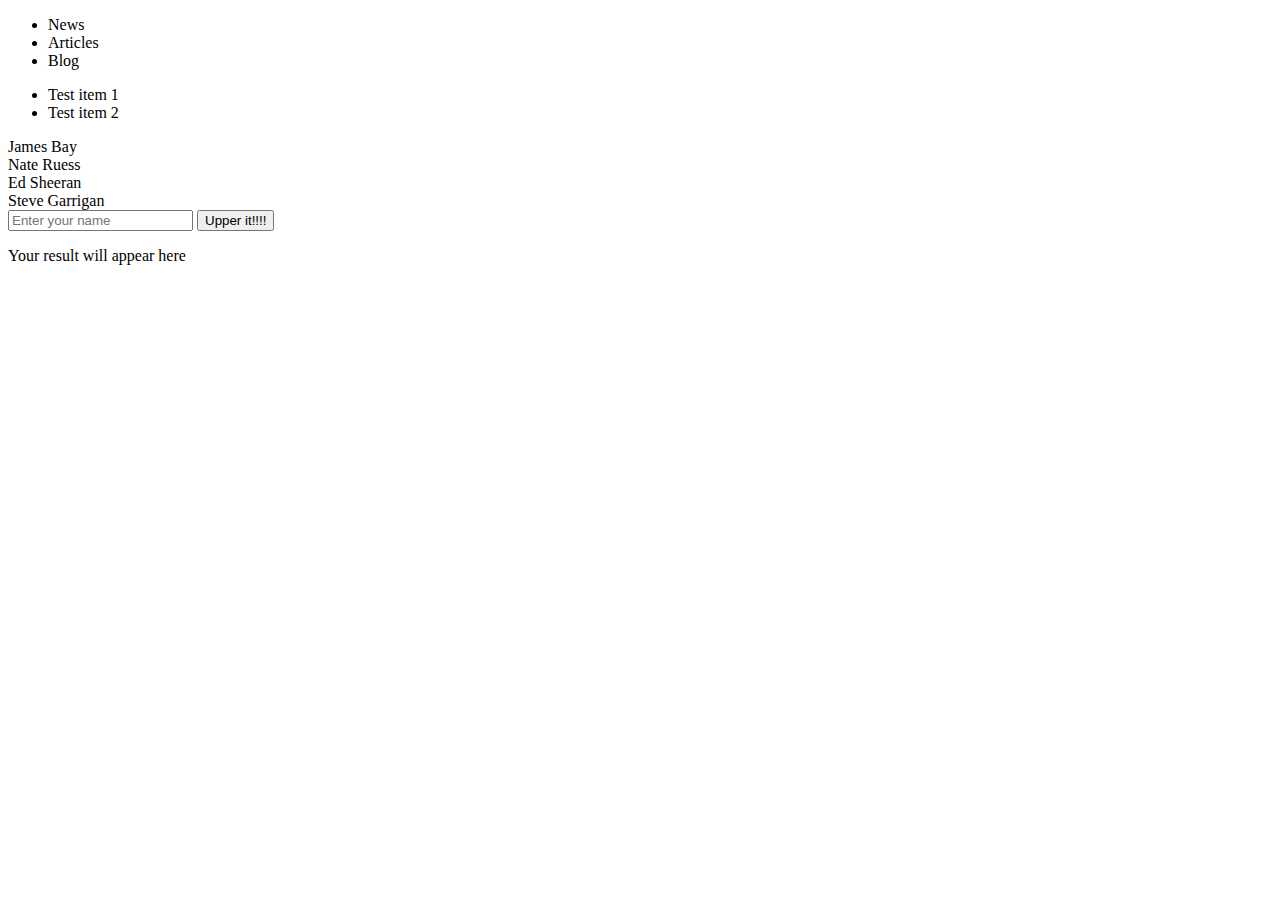
<file: day 7/index1-12.html>
<!DOCTYPE html>
<html lang="en">
<head>
    <meta charset="UTF-8">
    <meta name="viewport" content="width=device-width, initial-scale=1.0">
    <title>Document</title>
</head>
<body>
    <ul id="list">
      <li>News</li>
      <li>Articles</li>
      <li>Blog</li>
    </ul>
    <ul id="list_ul">
      <li>Test item 1</li>
      <li>Test item 2</li>
     

    </ul>

    </ul>
    <div>
      <div class="singer">James Bay</div>
      <div class="singer">Nate Ruess</div>
      <div class="singer">Ed Sheeran</div>
      <div class="singer">Steve Garrigan</div>
    </div>
     <input type="text" id ="name_input" placeholder="Enter your name" >
    
    <button id="upper_btn">Upper it!!!!</button>
    <p>
        <div id="result">Your result will appear here</div>
    </p>
   <script src="index1-12.js"></script>
</body>
</html>
</file>
